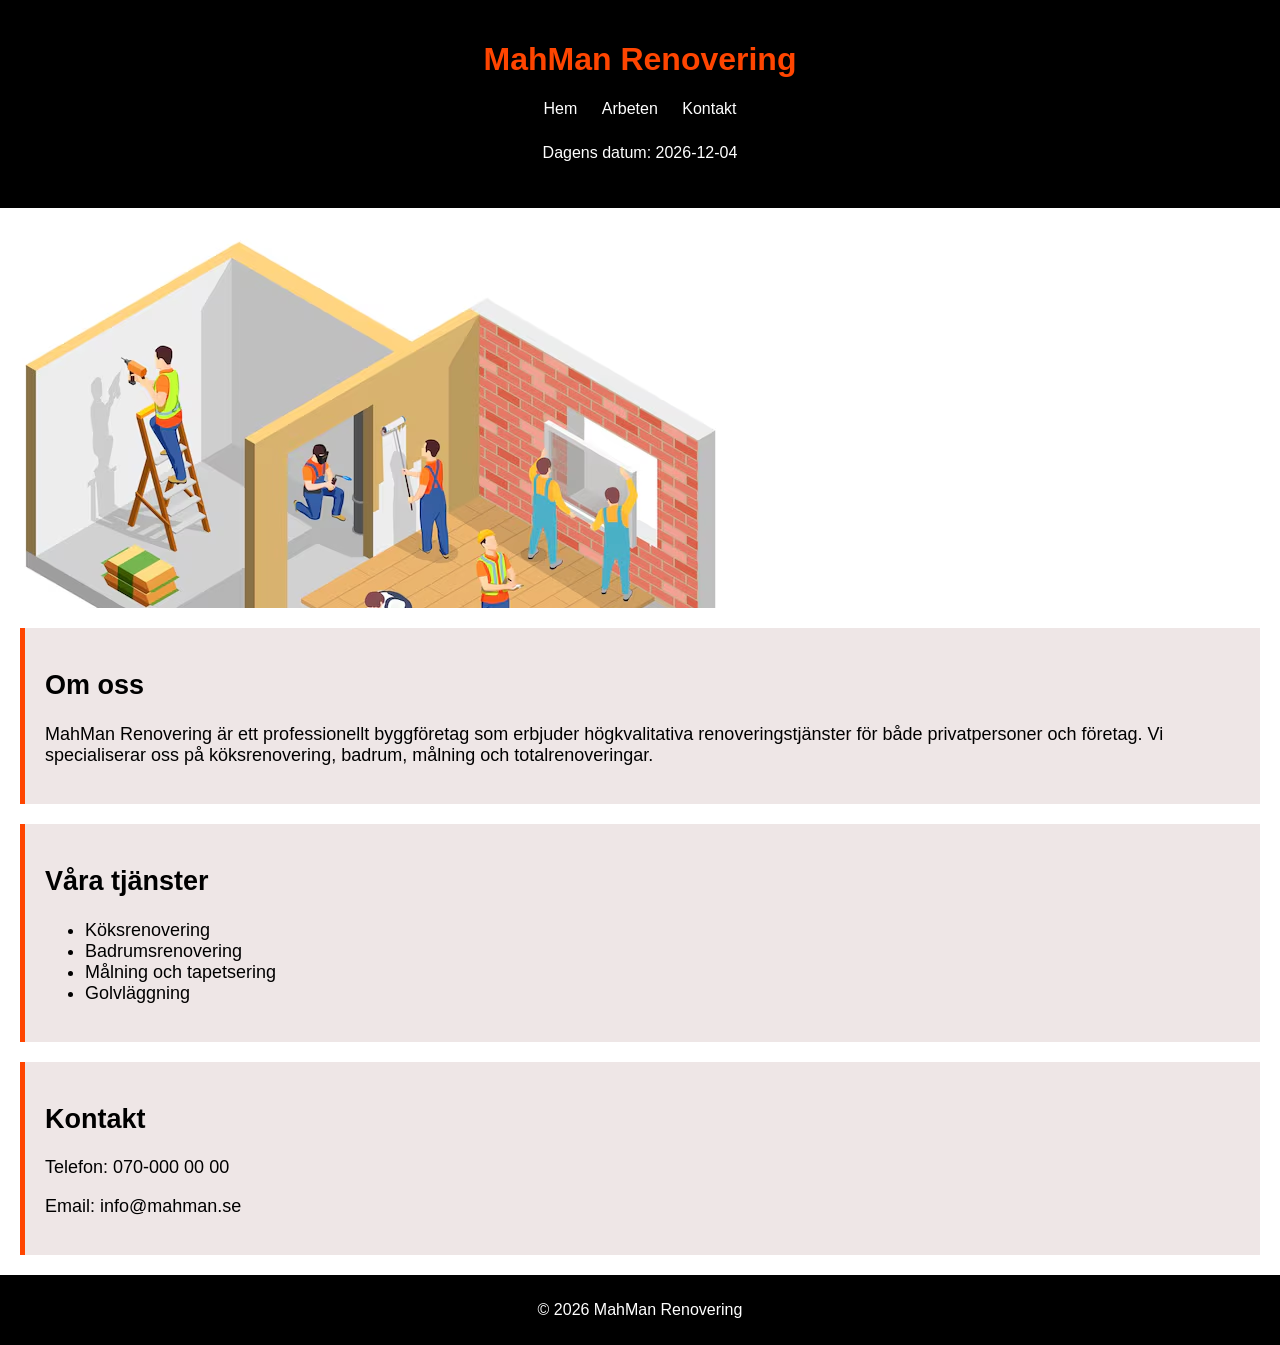
<file: index.html>
<!DOCTYPE html>
<html lang="sv">
<head>
<meta charset="UTF-8">
<meta name="viewport" content="width=device-width, initial-scale=1.0">
<title>MahMan Renovering</title>
<link rel="stylesheet" href="style.css">
<link rel="apple-touch-icon" sizes="180x180" href="images/favicon_io/apple-touch-icon.png">
<link rel="icon" type="image/png" sizes="32x32" href="images/favicon_io/favicon-32x32.png">
<link rel="icon" type="image/png" sizes="16x16" href="images/favicon_io/favicon-16x16.png">
<link rel="manifest" href="images/favicon_io/site.webmanifest">

</head>

<body>

    <header>
      <h1>MahMan Renovering</h1>
      <nav>
        <ul>
          <li><a href="index.html">Hem</a></li>
          <li><a href="html/arbeten.html">Arbeten</a></li>
          <li><a href="html/kontakt.html">Kontakt</a></li>
         </ul>
         <p id="date"></p>
      </nav>
     </header>

    <div class="Professionell fade-in">
     <h2 id="prmk">Professionell renovering med kvalitet</h2>
    </div>
  

<main>

    <section class="info fade-in">
    <h2>Om oss</h2>
    <p>
    MahMan Renovering är ett professionellt byggföretag som erbjuder högkvalitativa 
    renoveringstjänster för både privatpersoner och företag. Vi specialiserar oss på 
    köksrenovering, badrum, målning och totalrenoveringar.
    </p>
    </section>

    <section class="info fade-in">
     <h2>Våra tjänster</h2>
        <ul>
         <li>Köksrenovering</li>
         <li>Badrumsrenovering</li>
          <li>Målning och tapetsering</li>
          <li>Golvläggning</li>
        </ul>
    </section>

    <section class="info fade-in">
      <h2>Kontakt</h2>
        <p>Telefon: 070-000 00 00</p>
        <p>Email: info@mahman.se</p>
    </section>

</main>

<footer>
    <p>&copy; 2026 MahMan Renovering</p>
</footer>

<script>    
  const dateElement = document.getElementById('date');
  
  const today = new Date();
  
  dateElement.innerHTML =
      "Dagens datum: " +
      today.toLocaleDateString('sv-SE');</script>
      <!-- datum -->
      
</body>
</html>
</file>
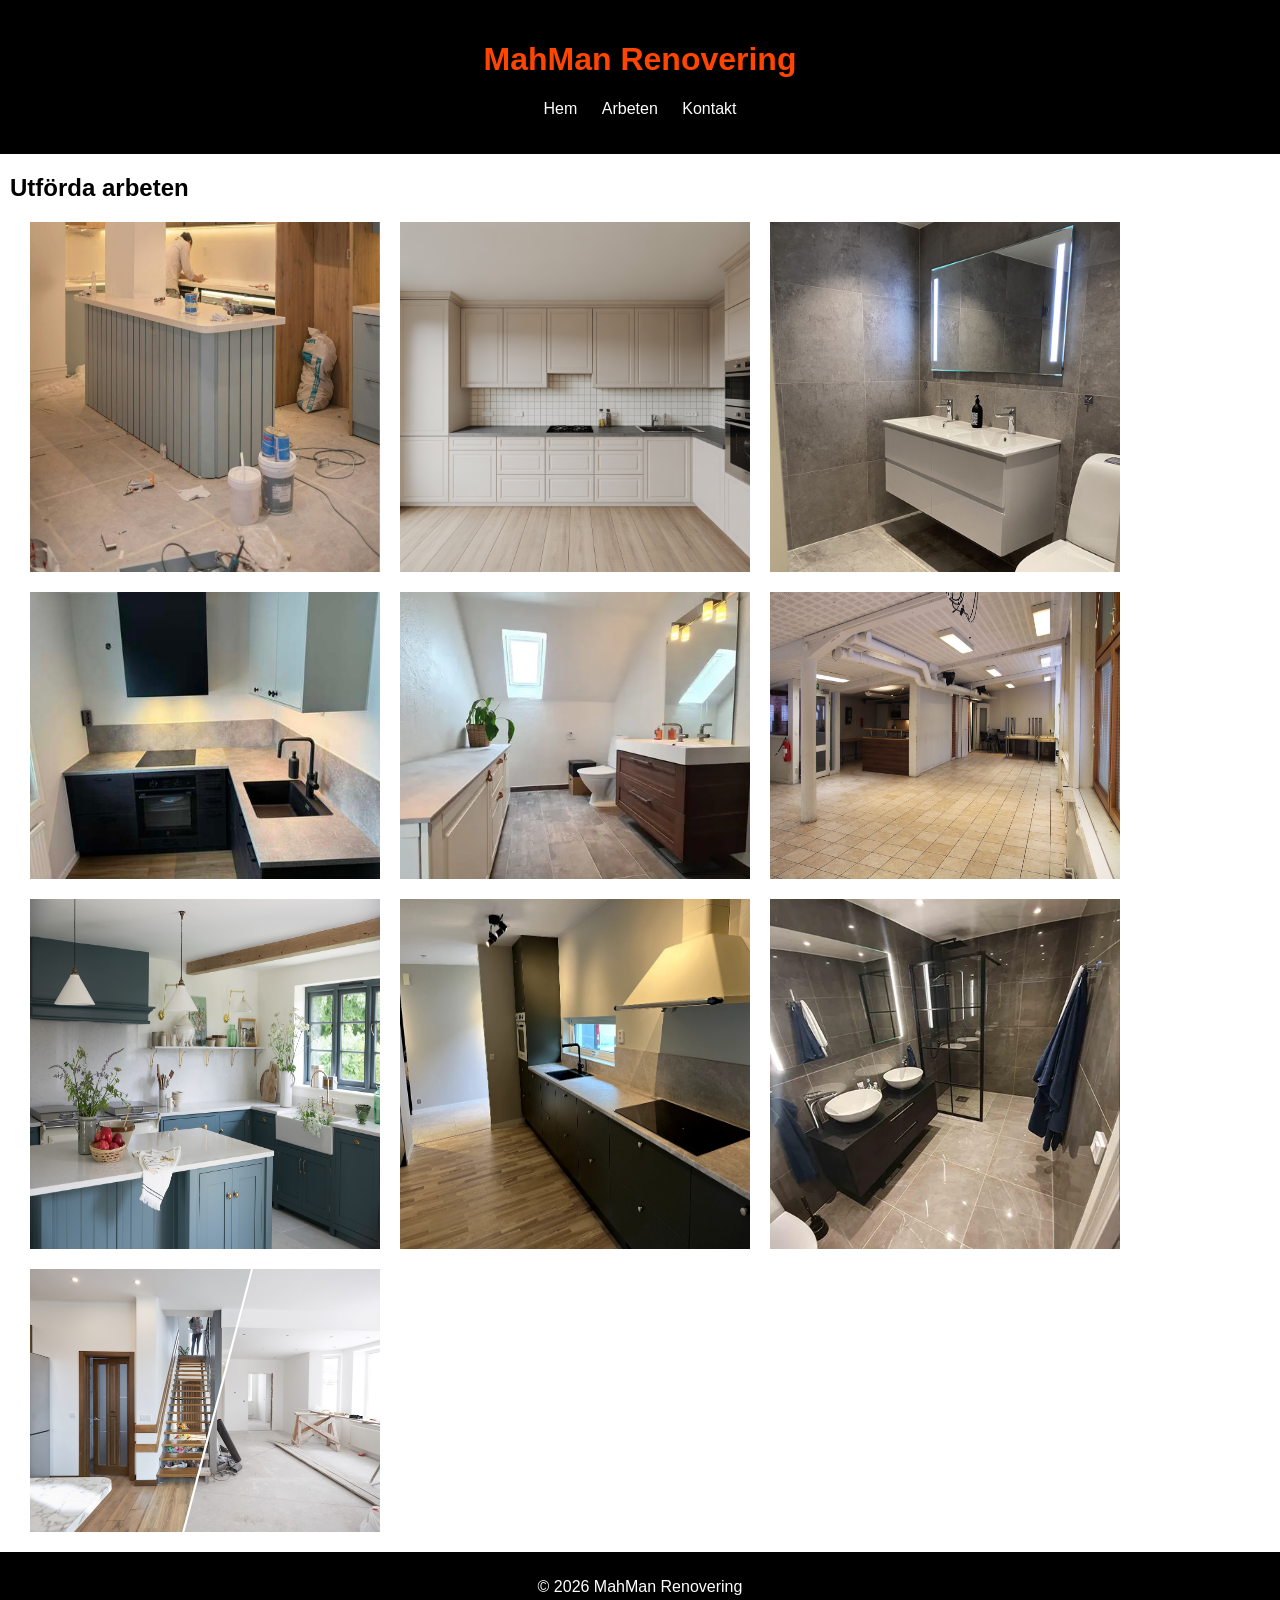
<file: html/arbeten.html>
<!DOCTYPE html>
<html lang="sv">
<head>
<meta charset="UTF-8">
<meta name="viewport" content="width=device-width, initial-scale=1.0">
<title>Arbeten</title>
<link rel="stylesheet" href="../style.css">
<link rel="apple-touch-icon" sizes="180x180" href="../images/favicon_io/apple-touch-icon.png">
<link rel="icon" type="image/png" sizes="32x32" href="../images/favicon_io/favicon-32x32.png">
<link rel="icon" type="image/png" sizes="16x16" href="../images/favicon_io/favicon-16x16.png">
<link rel="manifest" href="../images/favicon_io/site.webmanifest">
</head>

<body>

<header>
<h1>MahMan Renovering</h1>
<nav>
<ul>
<li><a href="../index.html">Hem</a></li>
<li><a href="arbeten.html">Arbeten</a></li>
<li><a href="kontakt.html">Kontakt</a></li>
</ul>
</nav>
</header>

<main class="arbeten">
<h2>Utförda arbeten</h2>

<section class="bilder">
<img src="../images/renovering.jpg" alt="#">
<img src="../images/image-2.png" alt="#">
<img src="../images/3-1.jpg" alt="#">
<img src="../images/foretagsbild-pa-nyby-byggservice-i-vasterbotten-ab-ett-snickeriforetag-i-varmlands-lan-2025.jpg" alt="#">
<img src="../images/foretagsbild-pa-sera-bygg-ab-ett-snickeriforetag-i-skane-lan.webp" alt="#">
<img src="../images/ok20_ylakerta_2.jpg" alt="#">
<img src="../images/kok.jpg" alt="#">
<img src="../images/IMG_5389.webp" alt="#">
<img src="../images/badrum1.webp" alt="#">
<img src="../images/renovering (1).jpg" alt="##">
</section>

</main>

<footer>
<p>&copy; 2026 MahMan Renovering</p>
</footer>

</body>
</html>
</file>
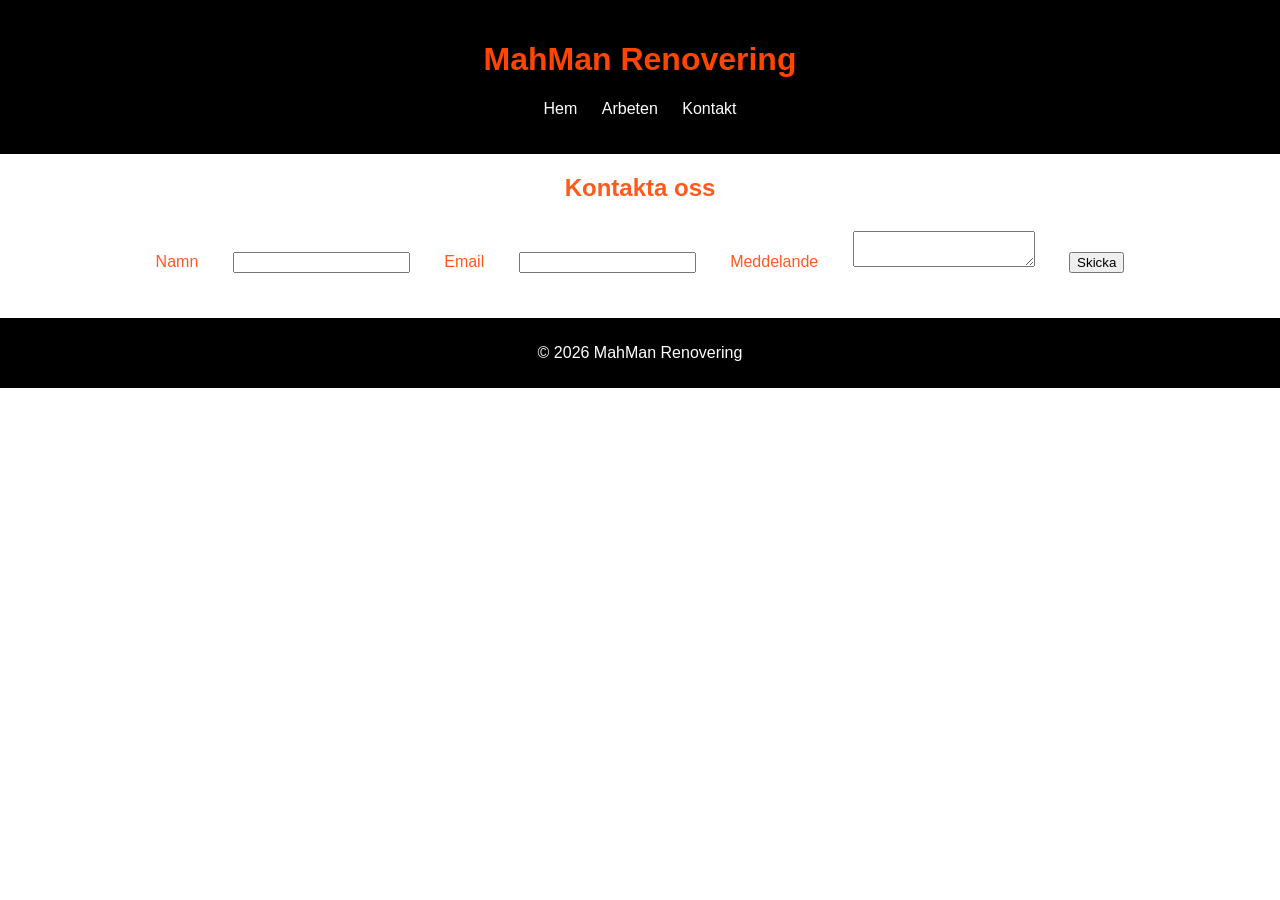
<file: html/kontakt.html>
<!DOCTYPE html>
<html lang="sv">
<head>
<meta charset="UTF-8">
<meta name="viewport" content="width=device-width, initial-scale=1.0">
<title>Kontakt</title>
<link rel="stylesheet" href="../style.css">
<link rel="apple-touch-icon" sizes="180x180" href="images/favicon_io/apple-touch-icon.png">
<link rel="icon" type="image/png" sizes="32x32" href="images/favicon_io/favicon-32x32.png">
<link rel="icon" type="image/png" sizes="16x16" href="images/favicon_io/favicon-16x16.png">
<link rel="manifest" href="images/favicon_io/site.webmanifest">
</head>

<body>

<header>
<h1>MahMan Renovering</h1>
<nav>
<ul>
<li><a href="../index.html">Hem</a></li>
<li><a href="arbeten.html">Arbeten</a></li>
<li><a href="kontakt.html">Kontakt</a></li>
</ul>
</nav>
</header>

<main class="kontakt">
<h2>Kontakta oss</h2>

<form>
<label class="konta">Namn</label>

<input type="text">

<label class="konta">Email</label>

<input type="email">

<label class="konta">Meddelande</label>

<textarea></textarea>

<button class="konta">Skicka</button>

</form>

</main>

<footer>
<p>&copy; 2026 MahMan Renovering</p>
</footer>

</body>
</html>
</file>
<file: style.css>
body {
margin:0;
font-family:Arial;
background:white;
}

header{
background:black;
color:white;
padding:20px;
text-align:center;
}

header h1 {
color:orangered;
}

nav ul {
list-style:none;
padding:0;
}

nav li {
display:inline;
margin:10px;
}

nav a {
color:white;
text-decoration:none;
}

.Professionell {
height:400px;
background-image: url(images/construction-workers-isometric-composition-with-builders-renovating-flat-vector-illustration_1284-69944.avif);
background-repeat: no-repeat;
background-size: fill;
display:flex;
justify-content:center;
align-items:center;
color: black;
}


.info {
background:#eee6e6;
margin:20px;
padding:20px;
border-left:5px solid orangered;
font-size: large;
}
/* informationen i ruturna färger och storlek  */


/* storleken på bilderna i utförda arbeten  */
.arbeten{
    margin-left: 10px;
}


.bilder {
  display:flex;
  gap:10px;
  flex-wrap:wrap;
  margin-bottom: 10px;
  margin-left: 10px;
}

.bilder img{
width:350px;
display:flex;
gap:10px;
flex-wrap:wrap; 
margin-bottom: 10px;
margin-left: 10px;
}


.fade-in {
opacity:0;
animation: fadeIn 6s forwards;
}

@keyframes fadeIn {
to {opacity:1;}
}
/* hela sidan tar 6 sekunder för att synas helt */

.kontakt{
    color: rgba(255, 68, 0, 0.886);
    text-align: center;
    margin-bottom: 15px;
    
    
}

.konta{
  margin: 30px;
}
footer {
background:black;
color:white;
text-align:center;
padding:10px;
}



@media (max-width: 1850px) {
    #prmk {
      display: none;
    }
  }
  /* "Professionell renovering med kvalitet" försvinner när sidan är mindre */



  #date{
    padding: 10px;
  }
</file>
